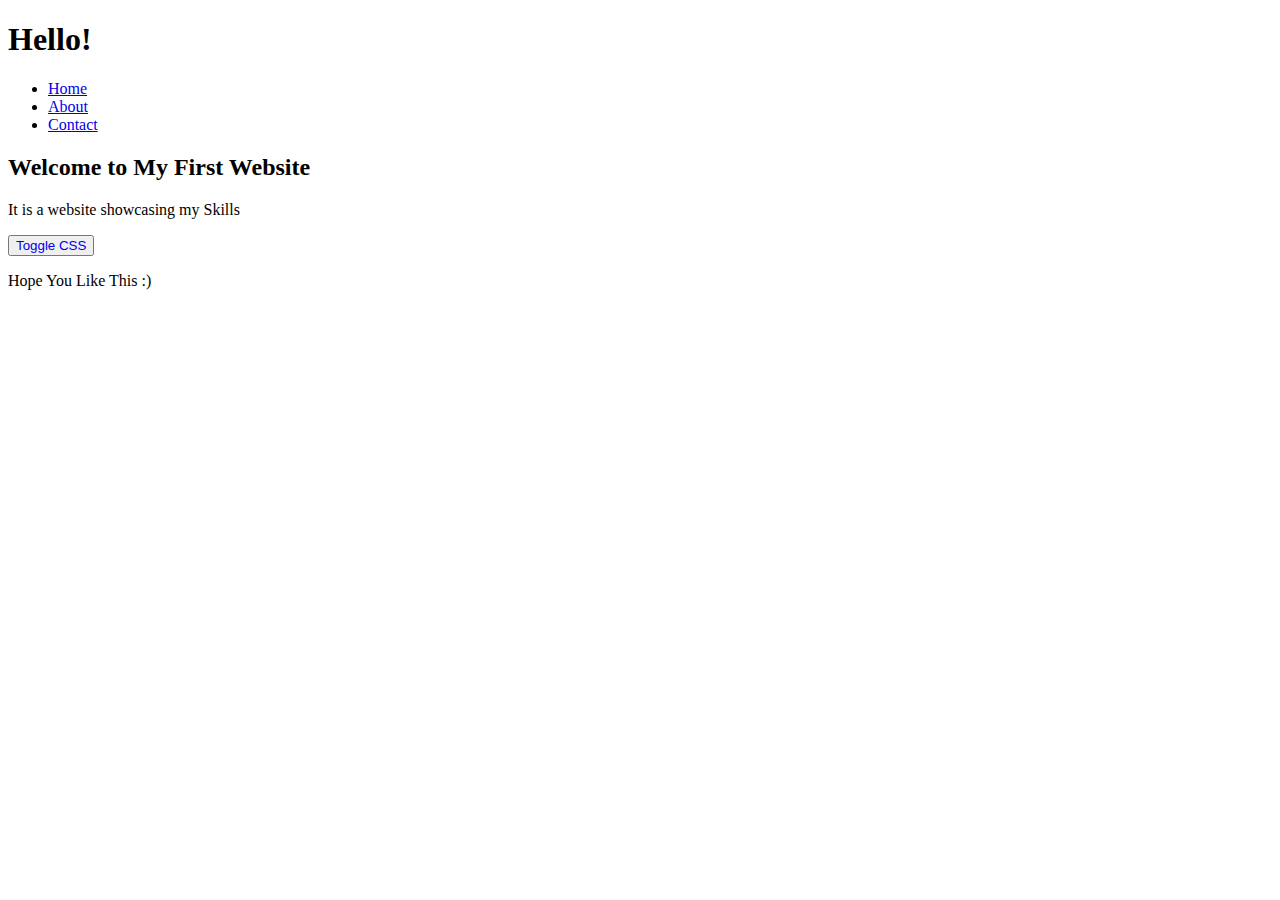
<file: index.html>
<!DOCTYPE html>
<html>

<head id="head">
  <title>Example HTML Website</title>
</head>

<body>
  <header>
    <h1>Hello!</h1>
  </header>
  <nav>
    <ul>
      <li><a href="#">Home</a></li>
      <li><a href="#">About</a></li>
      <li><a href="#">Contact</a></li>
    </ul>
  </nav>
  <main>
    <h2>Welcome to My First Website</h2>
    <p>It is a website showcasing my Skills</p>
    <button  id="button"><a href="./project copy.html" style="text-decoration: none;">Toggle CSS</a></button>

  </main>
  <footer>
    <p>Hope You Like This :)</p>
  </footer>
</body>

</html>
</file>
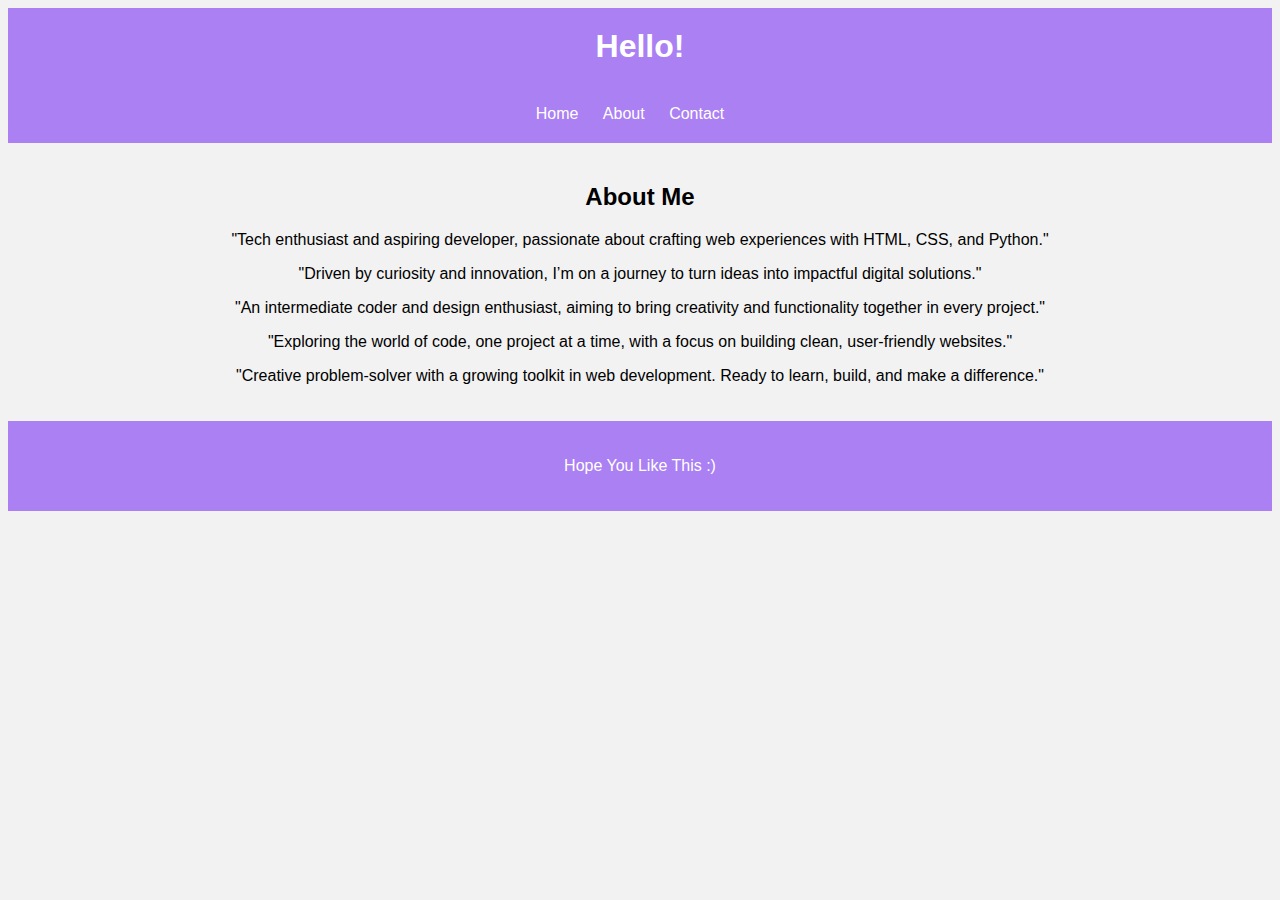
<file: about.html>
<!DOCTYPE html>
<html lang="en">
<head>
  <meta charset="UTF-8">
  <meta name="viewport" content="width=device-width, initial-scale=1.0">
  <title>Contact</title>
  <link rel="stylesheet" href="./project.css">
</head>
<body>
  <header>
    <h1>Hello!</h1>
  </header>
  <nav>
    <ul>
      <li><a href="./project copy.html">Home</a></li>
      <li><a href="./about.html">About</a></li>
      <li><a href="./contact.html">Contact</a></li>
    </ul>
  </nav>

  <main>
    <h2>About Me</h2>
    <p>"Tech enthusiast and aspiring developer, passionate about crafting web experiences with HTML, CSS, and Python."</p>
    <p>"Driven by curiosity and innovation, I’m on a journey to turn ideas into impactful digital solutions."</p>       
    <p>"An intermediate coder and design enthusiast, aiming to bring creativity and functionality together in every project."</p>        
    <p>"Exploring the world of code, one project at a time, with a focus on building clean, user-friendly websites."</p>  
    <p>"Creative problem-solver with a growing toolkit in web development. Ready to learn, build, and make a difference."</p>  
  </main>
  <footer>
    <p>Hope You Like This :)</p>
  </footer>

</body>
</html>
</file>
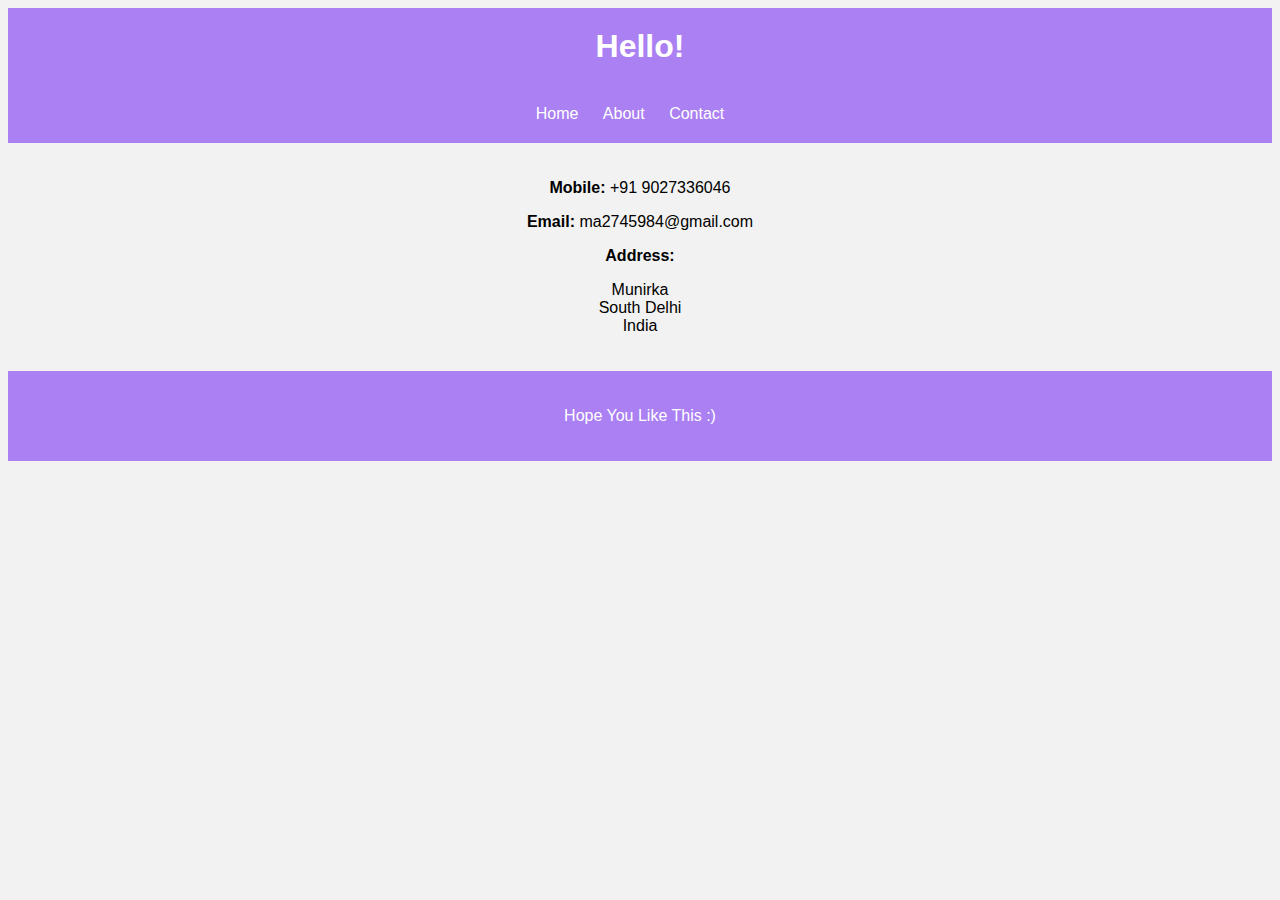
<file: contact.html>
<!DOCTYPE html>
<html lang="en">
<head>
  <meta charset="UTF-8">
  <meta name="viewport" content="width=device-width, initial-scale=1.0">
  <title>Contact</title>
  <link rel="stylesheet" href="./project.css">
</head>
<body>
  <header>
    <h1>Hello!</h1>
  </header>
  <nav>
    <ul>
      <li><a href="./project copy.html">Home</a></li>
      <li><a href="./about.html">About</a></li>
      <li><a href="./contact.html">Contact</a></li>
    </ul>
  </nav>

  <main>
    <p><b>Mobile:</b> +91 9027336046</p>
    <p><b>Email:</b> ma2745984@gmail.com</p>
    <p><b>Address:</b></p>
    <p>
      Munirka <br />
      South Delhi<br />
      India  <br />
    </p>
  
  </main>
  <footer>
    <p>Hope You Like This :)</p>
  </footer>

</body>
</html>
</file>
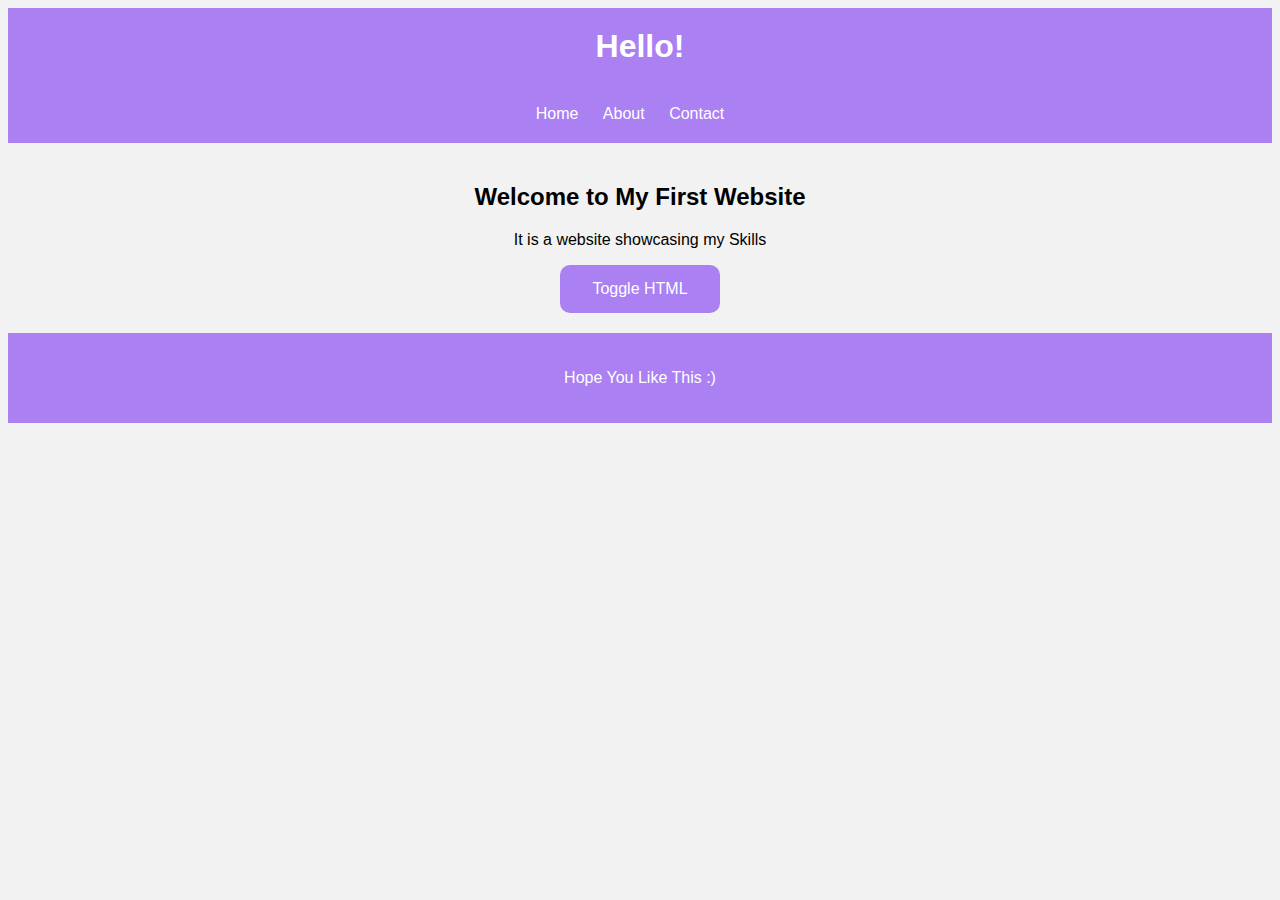
<file: project copy.html>
<!DOCTYPE html>
<html>

<head id="head">
  <title>Example HTML Website</title>
  <link rel="stylesheet" href="./project.css">
</head>

<body>
  <header>
    <h1>Hello!</h1>
  </header>
  <nav>
    <ul>
      <li><a href="./project copy.html">Home</a></li>
      <li><a href="./about.html">About</a></li>
      <li><a href="./contact.html">Contact</a></li>
    </ul>
  </nav>
  <main>
    <h2>Welcome to My First Website</h2>
    <p>It is a website showcasing my Skills</p>
    <button  id="button"><a href="./project.html">Toggle HTML</a></button>

  </main>
  <footer>
    <p>Hope You Like This :)</p>
  </footer>
</body>

</html>
</file>
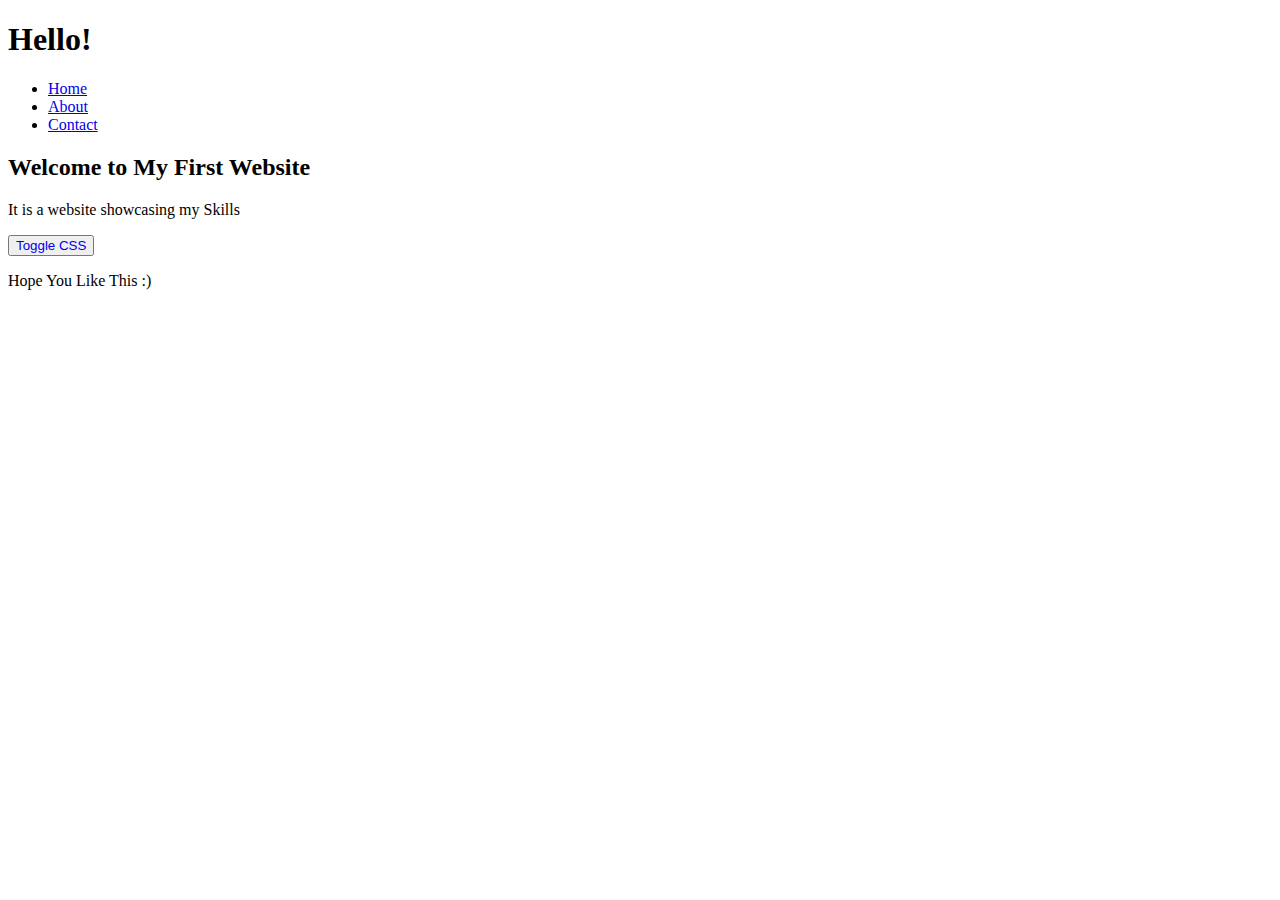
<file: project.html>
<!DOCTYPE html>
<html>

<head id="head">
  <title>Example HTML Website</title>
</head>

<body>
  <header>
    <h1>Hello!</h1>
  </header>
  <nav>
    <ul>
      <li><a href="#">Home</a></li>
      <li><a href="#">About</a></li>
      <li><a href="#">Contact</a></li>
    </ul>
  </nav>
  <main>
    <h2>Welcome to My First Website</h2>
    <p>It is a website showcasing my Skills</p>
    <button  id="button"><a href="./project copy.html" style="text-decoration: none;">Toggle CSS</a></button>

  </main>
  <footer>
    <p>Hope You Like This :)</p>
  </footer>
</body>

</html>
</file>
<file: project.css>
body {
  font-family: Arial, sans-serif;
  background-color: #f2f2f2;
}

header {
  background-color: #aa80f3;
  color: #fff;
  padding: 20px;
  text-align: center;
}

header h1 {
  margin: 0;
}

nav {
  background-color: #aa80f3;
  color: #fff;
  padding: 20px;
  text-align: center;
}

nav ul {
  list-style: none;
  margin: 0;
  padding: 0;
  display: inline-block;
}

nav li {
  display: inline-block;
  margin-right: 20px;
}

nav a {
  color: #fff;
  text-decoration: none;
}

main {
  padding: 20px;
  text-align: center;
}

footer {
  background-color: #aa80f3;
  color: #fff;
  padding: 20px;
  text-align: center;
}

button {
  background-color: #aa80f3; /* Green */
  border: none;
  border-radius: 10px;
  color: white;
  padding: 15px 32px;
  text-align: center;
  text-decoration: none;
  display: inline-block;
  font-size: 16px;

}
a{
    text-decoration: none;
    color: white;
}
</file>
